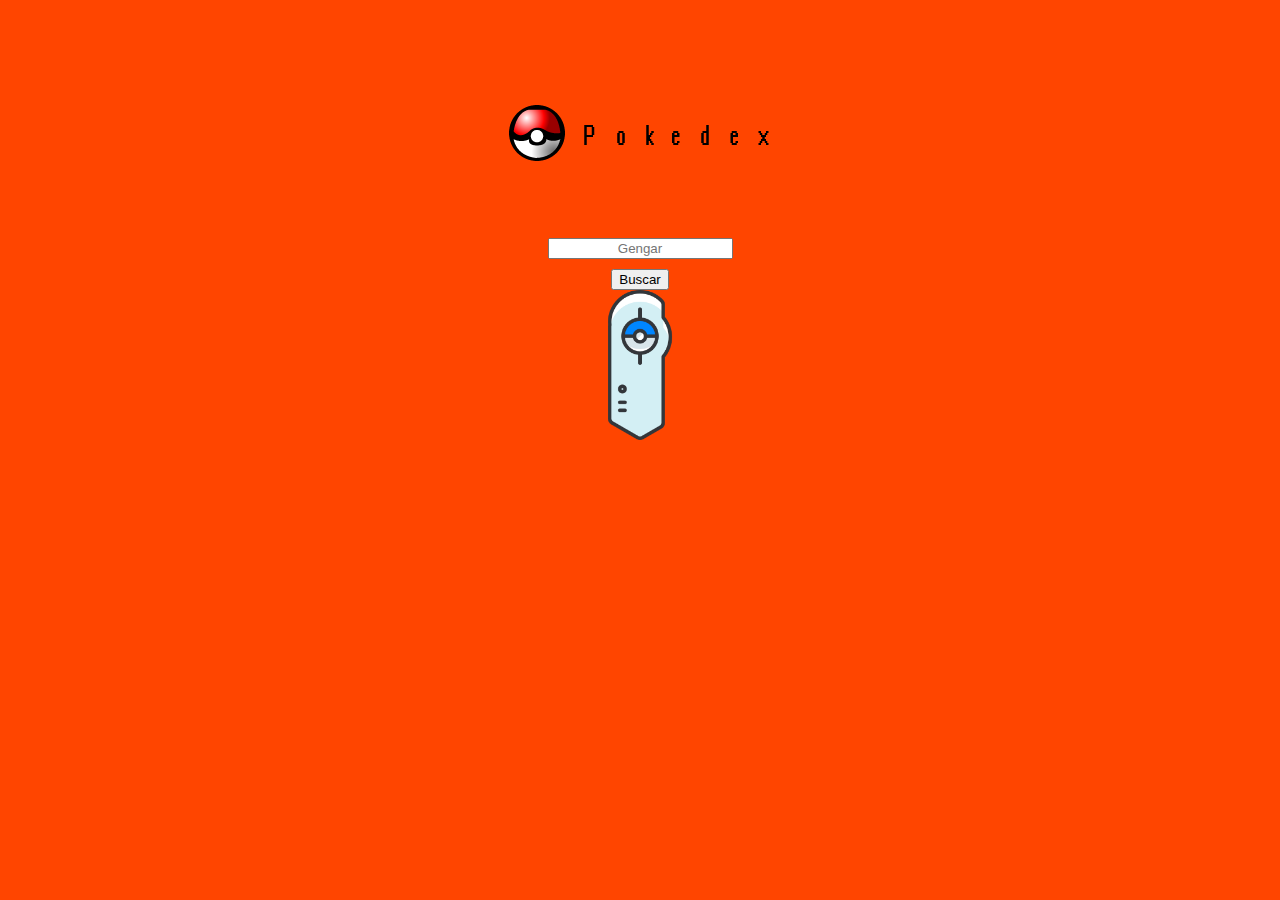
<file: JS/index.html>
<!DOCTYPE html>
<html lang="en">
    <head>
        <meta charset="UTF-8" />
        <meta name="viewport" content="width=device-width, initial-scale=1.0" />
        <meta http-equiv="X-UA-Compatible" content="ie=edge" />
        <title>Pokedex</title>
        <link rel="stylesheet" href="assets/style.css" />
        <link
            href="https://fonts.googleapis.com/css?family=Rubik&display=swap"
            rel="stylesheet"
        />
        <link rel="shortcut icon" href="assets/favicon.png" type="image/x-icon">
    </head>
    <body>
        <div class="container">
            <h1><img src="assets/Pokedex.png" alt=""></h1>
            <input type="text" placeholder="Gengar" id="pokeName" name="pokeName"><br>
            <button onclick="fetchPokemon()">Buscar</button><br>
            <img src="assets/poke.png" alt="Pokemon" id="pokeImg" width="150px"><br>
            <ul id="card"></ul><br>
            
        </div>
        <script src="scripts/script.js"></script>
    </body>
</html>
</file>
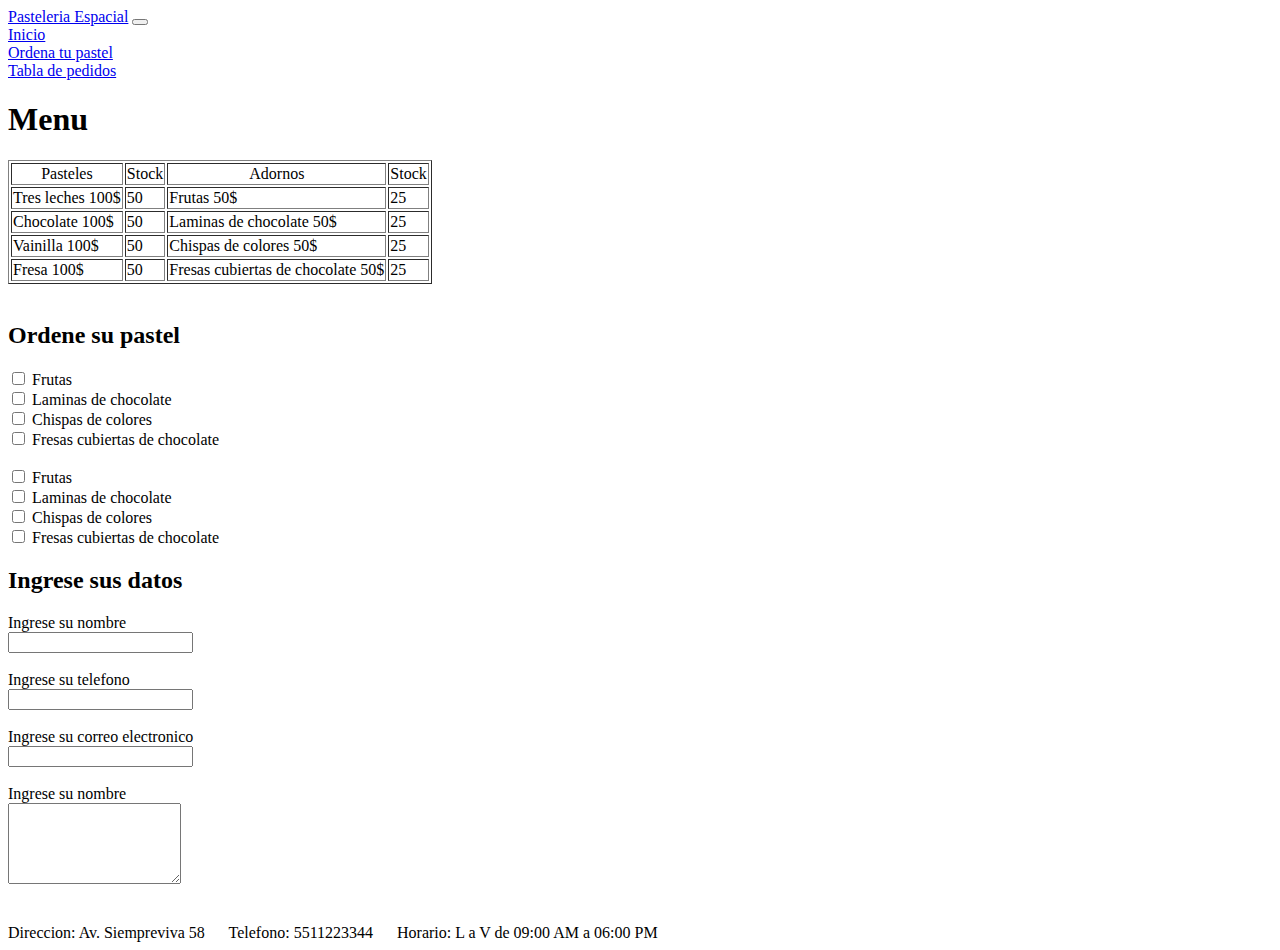
<file: HTML/form.html>
<!DOCTYPE html>
<html lang="en">
<head>
    <meta charset="UTF-8">
    <meta http-equiv="X-UA-Compatible" content="IE=edge">
    <meta name="viewport" content="width=device-width, initial-scale=1.0">
    <title>Pasteleria Espacial</title>
    <link rel="stylesheet" href="style.css">
    <link href="https://cdn.jsdelivr.net/npm/bootstrap@5.1.3/dist/css/bootstrap.min.css" rel="stylesheet" integrity="sha384-1BmE4kWBq78iYhFldvKuhfTAU6auU8tT94WrHftjDbrCEXSU1oBoqyl2QvZ6jIW3" crossorigin="anonymous">
</head>
<body>
    <nav class="navbar navbar-expand-lg navbar-light bg-light">
        <div class="container-fluid">
          <a class="navbar-brand" href="#">Pasteleria Espacial</a>
          <button class="navbar-toggler" type="button" data-bs-toggle="collapse" data-bs-target="#navbarNav" aria-controls="navbarNav" aria-expanded="false" aria-label="Toggle navigation">
            <span class="navbar-toggler-icon"></span>
          </button>
          <div class="collapse navbar-collapse" id="navbarNav">
            <ul class="navbar-nav">
              <li class="nav-item">
                <a class="nav-link"  href="Inicio.html">Inicio</a>
              </li>
              <li class="nav-item">
                <a class="nav-link active" aria-current="page" href="form.html">Ordena tu pastel</a>
              </li>
              <li class="nav-item">
                <a class="nav-link" href="tabla.html">Tabla de pedidos</a>
              </li>
            </ul>
          </div>
        </div>
      </nav>
    <div class="container">
        
        <h1>Menu</h1>
        <table  border="1">
            <tr align="center">
            <td>Pasteles</td>
            <td>Stock</td>
            <td>Adornos</td>
            <td>Stock</td>
            </tr>
            <tr>
            <td>Tres leches 100$</td>
            <td>50</td>
            <td>Frutas 50$</td>
            <td>25</td>
            </tr>
            <tr>
            <td>Chocolate 100$</td>
            <td>50</td>
            <td>Laminas de chocolate 50$</td>
            <td>25</td>
            </tr>
            <tr>
                <td>Vainilla 100$</td>
                <td>50</td>
                <td>Chispas de colores 50$</td>
                <td>25</td>
            </tr>
            <tr>
                <td>Fresa 100$</td>
                <td>50</td>
                <td>Fresas cubiertas de chocolate 50$</td>
                <td>25</td>
            </tr>
        </table><br>

        
        

        <form action="action.js" method="get">
            <h2>Ordene su pastel</h2>

            <input type="checkbox" id="pastel1" name="pastel1" value="Tres leches">
            <label for="pastel1">Frutas</label><br>
            <input type="checkbox" id="pastel2" name="pastel2" value="Chocolate">
            <label for="pastel2">Laminas de chocolate</label><br>
            <input type="checkbox" id="pastel3" name="pastel3" value="Vainilla">
            <label for="pastel3">Chispas de colores</label><br>
            <input type="checkbox" id="pastel4" name="pastel4" value="Fresa">
            <label for="pastel4">Fresas cubiertas de chocolate</label><br><br>

            <input type="checkbox" id="adorno1" name="adorno1" value="Frutas">
            <label for="adorno1">Frutas</label><br>
            <input type="checkbox" id="adorno2" name="adorno2" value="Laminas de chocolate">
            <label for="adorno2">Laminas de chocolate</label><br>
            <input type="checkbox" id="adorno3" name="adorno3" value="Chispas de Colores">
            <label for="adorno3">Chispas de colores</label><br>
            <input type="checkbox" id="adorno4" name="adorno4" value="Fresas cubiertas de chocolate">
            <label for="adorno4">Fresas cubiertas de chocolate</label><br>

            <h2>Ingrese sus datos</h2>
            <label for="nombre">Ingrese su nombre</label><br>
            <input type="text" name="nombre" id="nombre"><br><br>

            <label for="telefono">Ingrese su telefono</label><br>
            <input type="text" name="telefono" id="telefono"><br><br>

            <label for="correo">Ingrese su correo electronico</label><br>
            <input type="email" name="correo" id="correo"><br><br>

            <label for="descripcion">Ingrese su nombre</label><br>
            <textarea name="descripcion" id="" cols="19" rows="5"></textarea>
        </form>
        <br><br>
    </div>


    <footer>Direccion: Av. Siempreviva 58 
        &nbsp;&nbsp;&nbsp;&nbsp;
        Telefono: 5511223344
        &nbsp;&nbsp;&nbsp;&nbsp;
        Horario: L a V de 09:00 AM a 06:00 PM
    </footer>

</body>
</html>
</file>
<file: JS/assets/style.css>
body {
    background-color: orangered;
    color: white;
    margin: 0;
    font-family: rubik;
}

.container {
    padding: 40px;
    margin: 0 auto;
    text-align: center;
}

h1 {
    text-transform: uppercase;
    text-align: center;
    font-size: 54px;
}

#pokedex {
    display: grid;
    grid-template-columns: repeat(auto-fit, minmax(320px, 1fr));
    grid-gap: 20px;
    padding-inline-start: 0;
}

.card {
    list-style: none;
    padding: 40px;
    background-color: #f4f4f4;
    color: #222;
  text-align: center;
}

.card:hover {
    animation: bounce 0.5s linear;
}

.card-title {
    text-transform: capitalize;
    margin-bottom: 0px;
    font-size: 32px;
    font-weight: normal;
}
.card-subtitle {
    margin-top: 5px;
    color: #666;
    font-weight: lighter;
}

.card-image {
    height: 180px;
}

@keyframes bounce {
    20% {
        transform: translateY(-6px);
    }
    40% {
        transform: translateY(0px);
    }

    80% {
        transform: translateY(-2px);
    }
    100% {
        transform: translateY(0);
    }
}
input{
    text-align: center;
}
button{
    margin-top: 10px;
}
</file>
<file: HTML/style.css>
ul {
  list-style-type: none;
  margin: 0;
  padding: 0;
}
</file>
